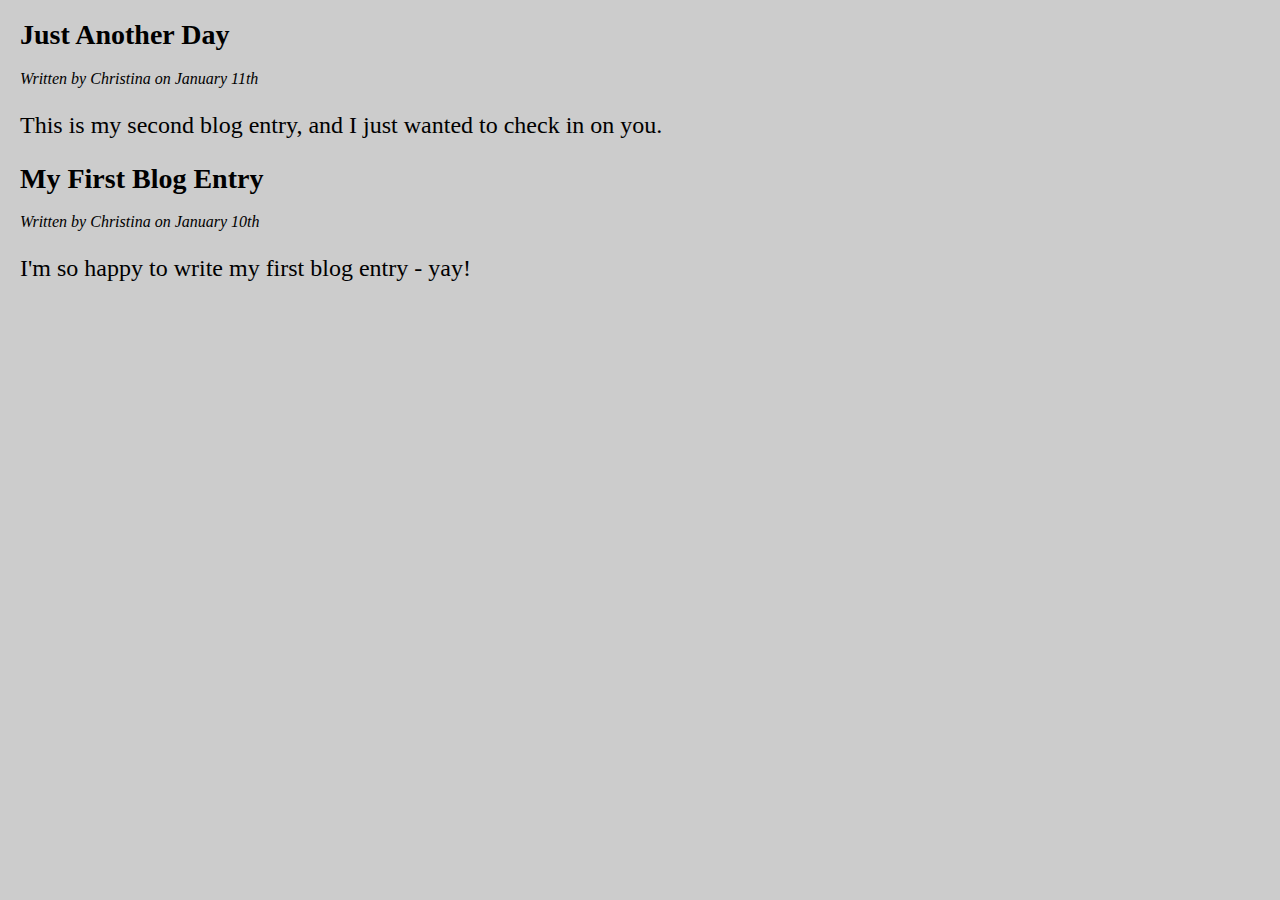
<file: chapter_2/samples/article.html>
<!doctype html>
<html lang="en">

<head>
  <meta charset="UTF-8" />
  <meta name="viewport" content="width=device-width, initial-scale=1" />
  <title>Sectioned Article</title>
  <link href="css/article.css" rel="stylesheet" />
</head>
<main>

  <body>
    <section>
      <article>
        <header>
          <h1>Just Another Day</h1>
          <p>Written by Christina on January 11th</p>
        </header>
        <p>
          This is my second blog entry, and I just wanted to check in on you.
        </p>
      </article>
    </section>
    <section>
      <article>
        <header>
          <h1>My First Blog Entry</h1>
          <p>Written by Christina on January 10th</p>
        </header>
        <p>I'm so happy to write my first blog entry - yay!</p>
      </article>
    </section>
  </body>
</main>

</html>
</file>
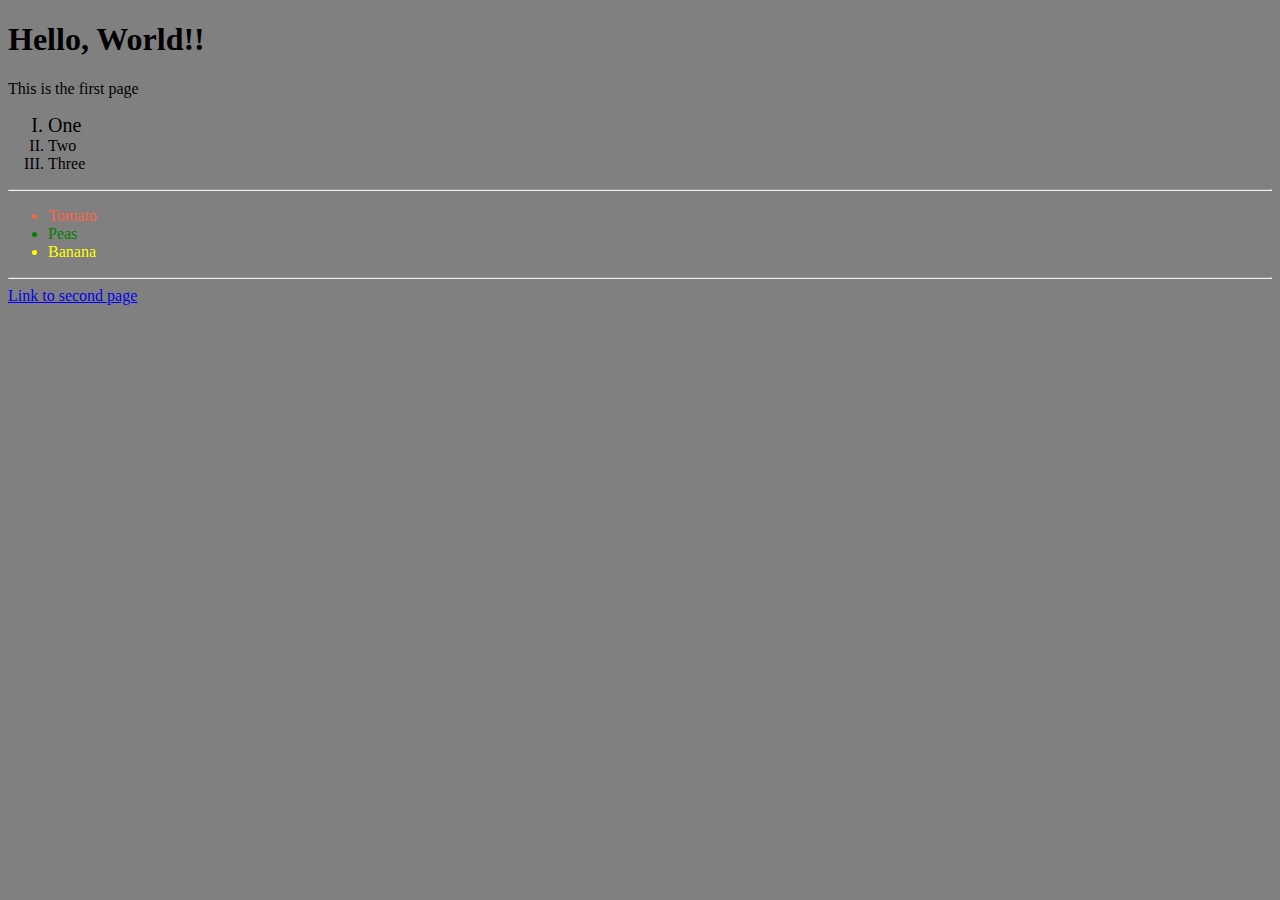
<file: chapter_2/samples/index1.html>
<!doctype html>
<html lang="en">
  <head>
    <meta charset="UTF-8" />
    <meta name="viewport" content="width=device-width, initial-scale=1" />
    <title>Amaru Aberdeen</title>
  </head>
  <main>
    <body style="background-color: grey">
      <h1 style="font-family: verdana">Hello, World!!</h1>
      <p>This is the first page</p>
      <ol type="I">
        <li style="font-size: 20px">One</li>
        <li>Two</li>
        <li>Three</li>
      </ol>
      <hr />
      <ul style="list-style-type: disc">
        <li style="color: tomato">Tomato</li>
        <li style="color: green">Peas</li>
        <li style="color: yellow">Banana</li>
      </ul>
      <hr />
      <a href="index2.html" title="click here">Link to second page</a>
    </body>
  </main>
</html>
</file>
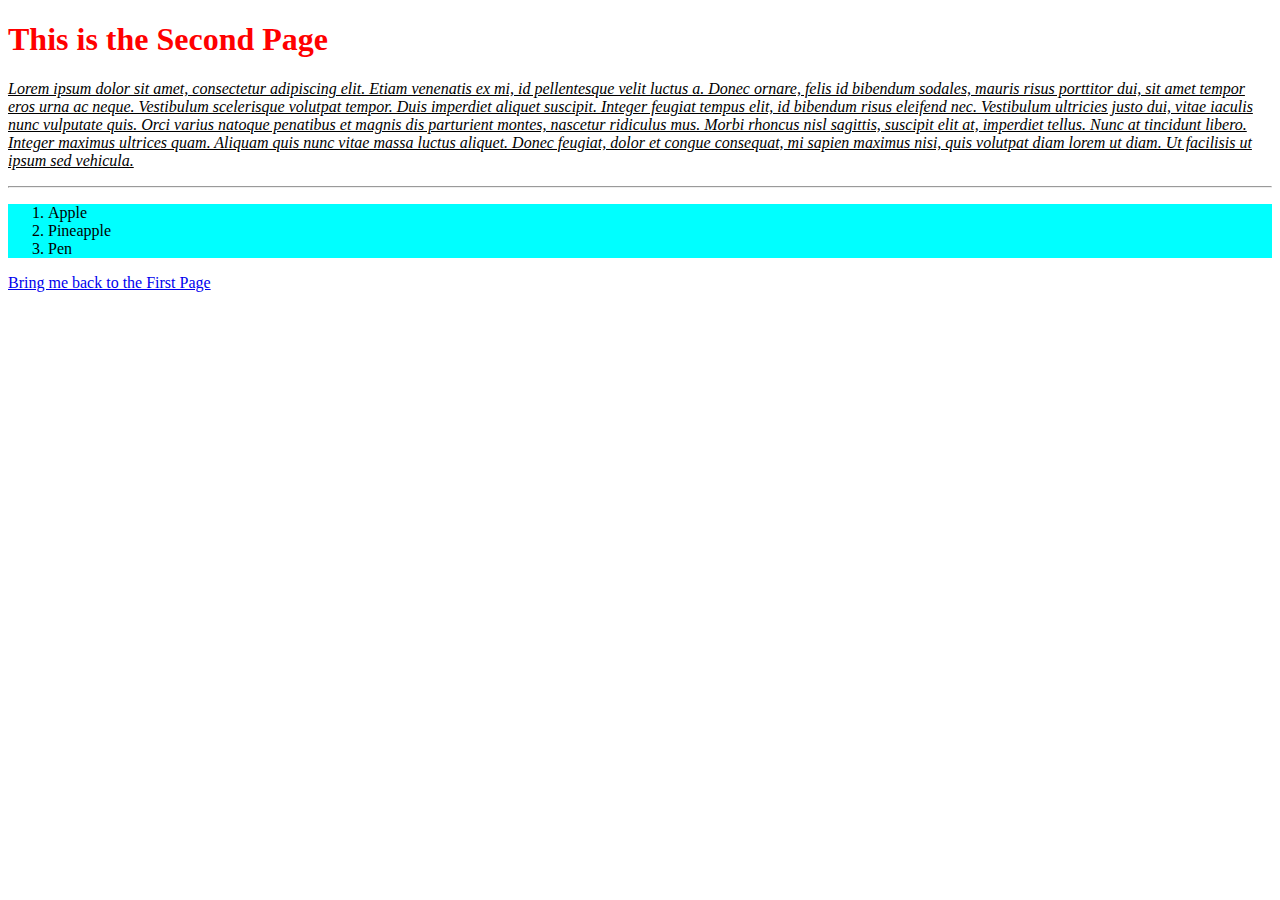
<file: chapter_2/samples/index2.html>
<!doctype html>
<html lang="en">
  <head>
    <meta charset="UTF-8" />
    <meta name="viewport" content="width=device-width, initial-scale=1" />
    <title>Page Two</title>

    <style>
      h1 {
        color: red;
      }

      p {
        font-style: italic;
        font-sizet: 150%;
        text-decoration: underline;
      }

      ol {
        background-color: aqua;
        text-decoration: line-throught;
      }
    </style>
  </head>
  <main>
    <body>
      <h1>This is the Second Page</h1>
      <p>
        Lorem ipsum dolor sit amet, consectetur adipiscing elit. Etiam venenatis
        ex mi, id pellentesque velit luctus a. Donec ornare, felis id bibendum
        sodales, mauris risus porttitor dui, sit amet tempor eros urna ac neque.
        Vestibulum scelerisque volutpat tempor. Duis imperdiet aliquet suscipit.
        Integer feugiat tempus elit, id bibendum risus eleifend nec. Vestibulum
        ultricies justo dui, vitae iaculis nunc vulputate quis. Orci varius
        natoque penatibus et magnis dis parturient montes, nascetur ridiculus
        mus. Morbi rhoncus nisl sagittis, suscipit elit at, imperdiet tellus.
        Nunc at tincidunt libero. Integer maximus ultrices quam. Aliquam quis
        nunc vitae massa luctus aliquet. Donec feugiat, dolor et congue
        consequat, mi sapien maximus nisi, quis volutpat diam lorem ut diam. Ut
        facilisis ut ipsum sed vehicula.
      </p>
      <hr />
      <ol>
        <li>Apple</li>
        <li>Pineapple</li>
        <li>Pen</li>
      </ol>
      <a href="index1.html">Bring me back to the First Page</a>
    </body>
  </main>
</html>
</file>
<file: chapter_2/samples/css/article.css>
body {
  margin: 0;
  padding: 0;
  background: #ccc;
}

section {
  margin-left: 20px;
}

h1 {
  font-size: 28px;
}

header > p {
  font-style: italic;
}

article > p {
  font-size: 24px;
}
</file>
